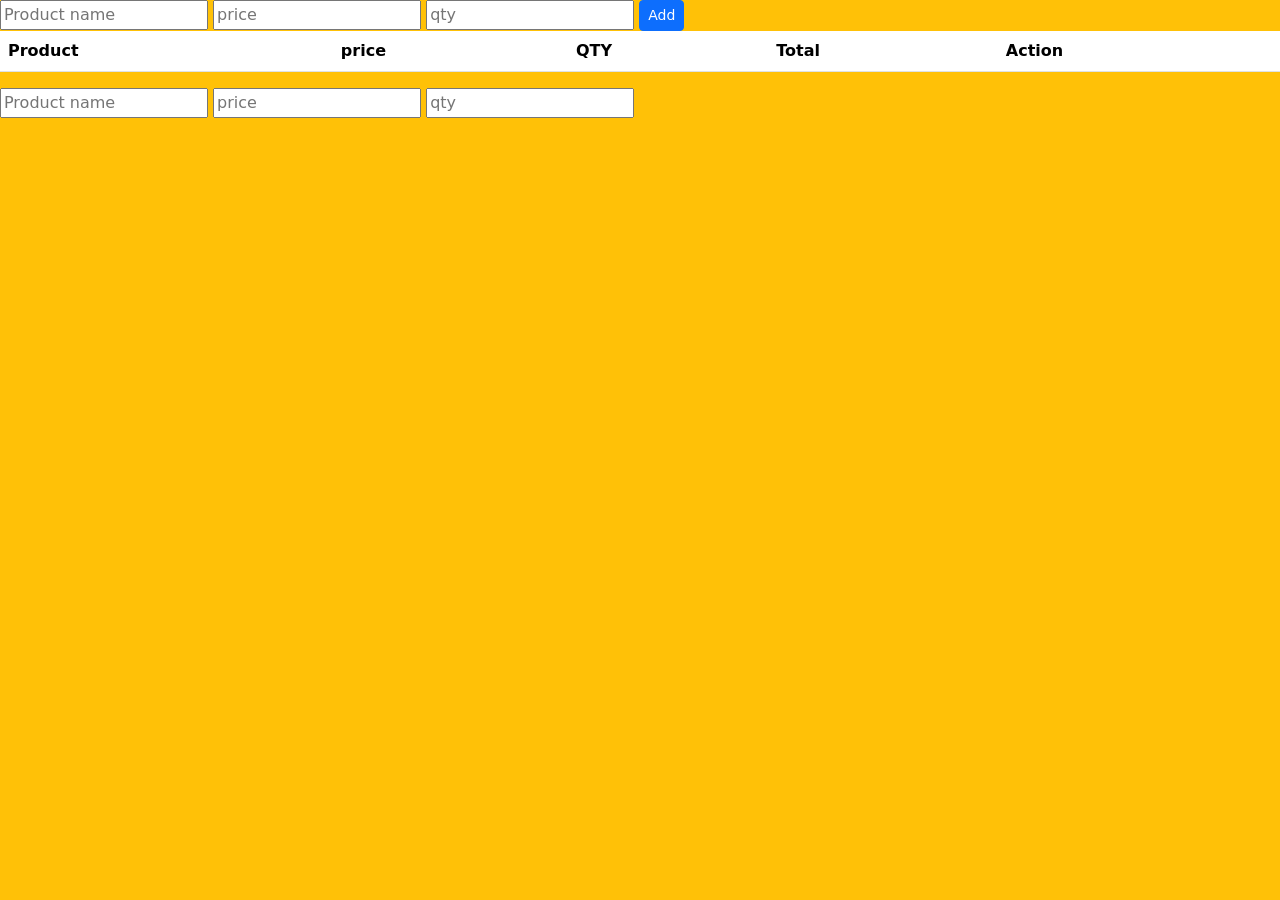
<file: index.html>
<!DOCTYPE html>
<html lang="en">
<head>
    <meta charset="UTF-8">
    <meta name="viewport" content="width=device-width, initial-scale=1.0">
    <title>Document</title>
    <link href="css/style.css" rel="stylesheet" />
</head>
<body class="bg-warning">

    <form id="frm">
        <input name="product" type="text" placeholder="Product name" required>
        <input name="price" type="number" placeholder="price" min='1' required>
        <input name="qty" type="number" placeholder="qty" min='1' required>
        <button type="submit" class="btn btn-sm btn-primary">Add</button>
    </form>

    <table class="table">

        <thead>
            <th>Product</th>
            <th>price</th>
            <th>QTY</th>
            <th>Total</th>
            <th>Action</th>
        </thead>
        <tbody id="rows">
            
        </tbody>

    </table>
    


    <script src="js/index.js"></script>
</body>
</html>


<input name="product" type="text" placeholder="Product name" required>
        <input name="price" type="number" placeholder="price" min='1' required>
        <input name="qty" type="number" placeholder="qty" min='1' required>
</file>
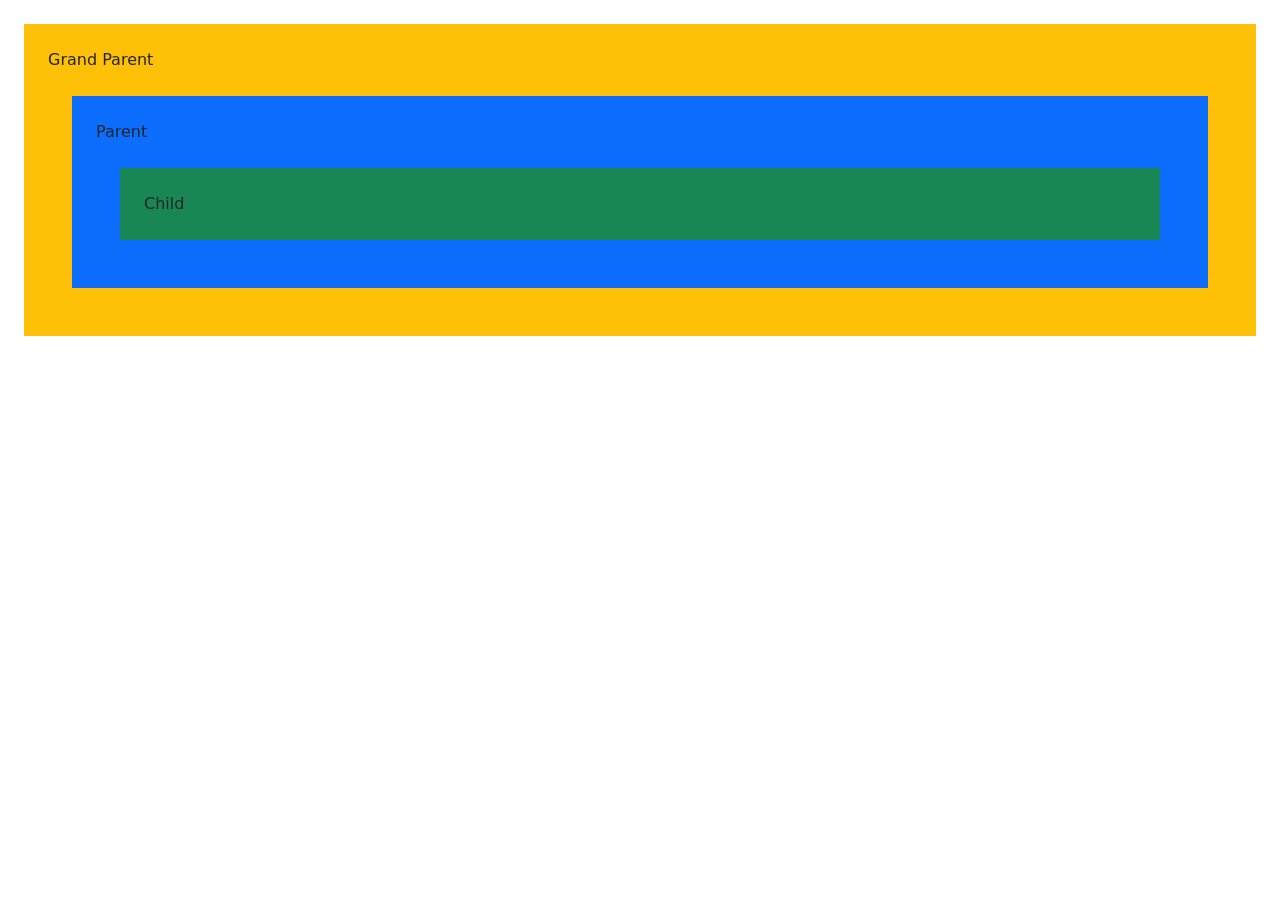
<file: home.html>
<!DOCTYPE html>
<html lang="en">
<head>
    <meta charset="UTF-8">
    <meta name="viewport" content="width=device-width, initial-scale=1.0">
    <title>Document</title>
        <link href="css/style.css" rel="stylesheet" />

</head>
<body>
    <div id="grand-parent" class="bg-warning p-4 m-4">
        Grand Parent
        <div id="parent" class="bg-primary p-4 m-4">
            Parent
            <div id="child" class="bg-success p-4 m-4">
                Child
            </div>
        </div>
    </div>

        <script src="js/app.js"></script>

</body>
</html>
</file>
<file: css/style.css>
@import url("/css/bootstrap.min.css");
</file>
